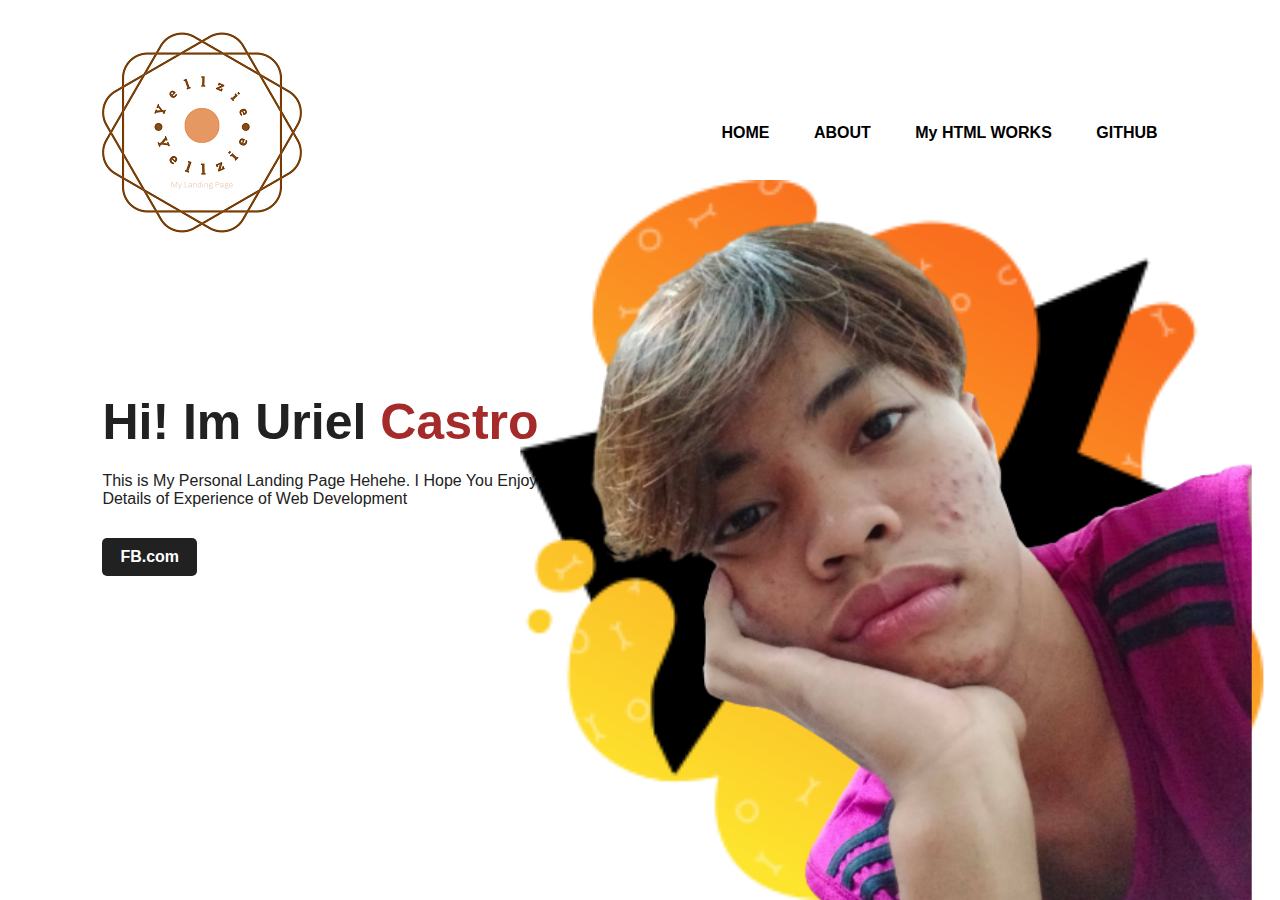
<file: index.html>
<!DOCTYPE html>
<html lang="en">
<head>
    <meta charset="UTF-8">
    <meta http-equiv="X-UA-Compatible" content="IE=edge">
    <meta name="viewport" content="width=device-width, initial-scale=1.0">
    <title>My Landing Page</title>
    <link rel="stylesheet" href="style.css">
</head>
<body>
   <div class = "hero">
        <nav>
            <img src="yellzie-low-resolution-logo-color-on-transparent-background.png" class="logo">
            <ul>
                <li>
                    <a href="#">HOME</a>
                </li>
                <li>
                    <a href="Aboutme.html">ABOUT</a>
                </li>
                <li>
                    <a href="index1.html">My HTML WORKS</a>
                </li>
                <li>
                    <a href="https://github.com/Namizakee">GITHUB</a>
                </li>
            </ul>
        </nav>
        <div class="detel">
            <h1>Hi! Im Uriel <span>Castro</span></h1>
                <p>This is My Personal Landing Page Hehehe. I Hope You Enjoy My Work! ❤️❤️❤️ 
                <br> Details of Experience of Web Development
            </p>
            <a href="https://www.facebook.com/urieltolentinocastro30">FB.com</a>
        </div>
        <div class="images">
            <img src="a8aebadf-0ccf-4f7a-aeb9-acb7d2acd577.png" class="shape"/>
            <img src="image-removebg-preview.png" class="img">

        </div>
   </div>
</body>
</html>
</file>
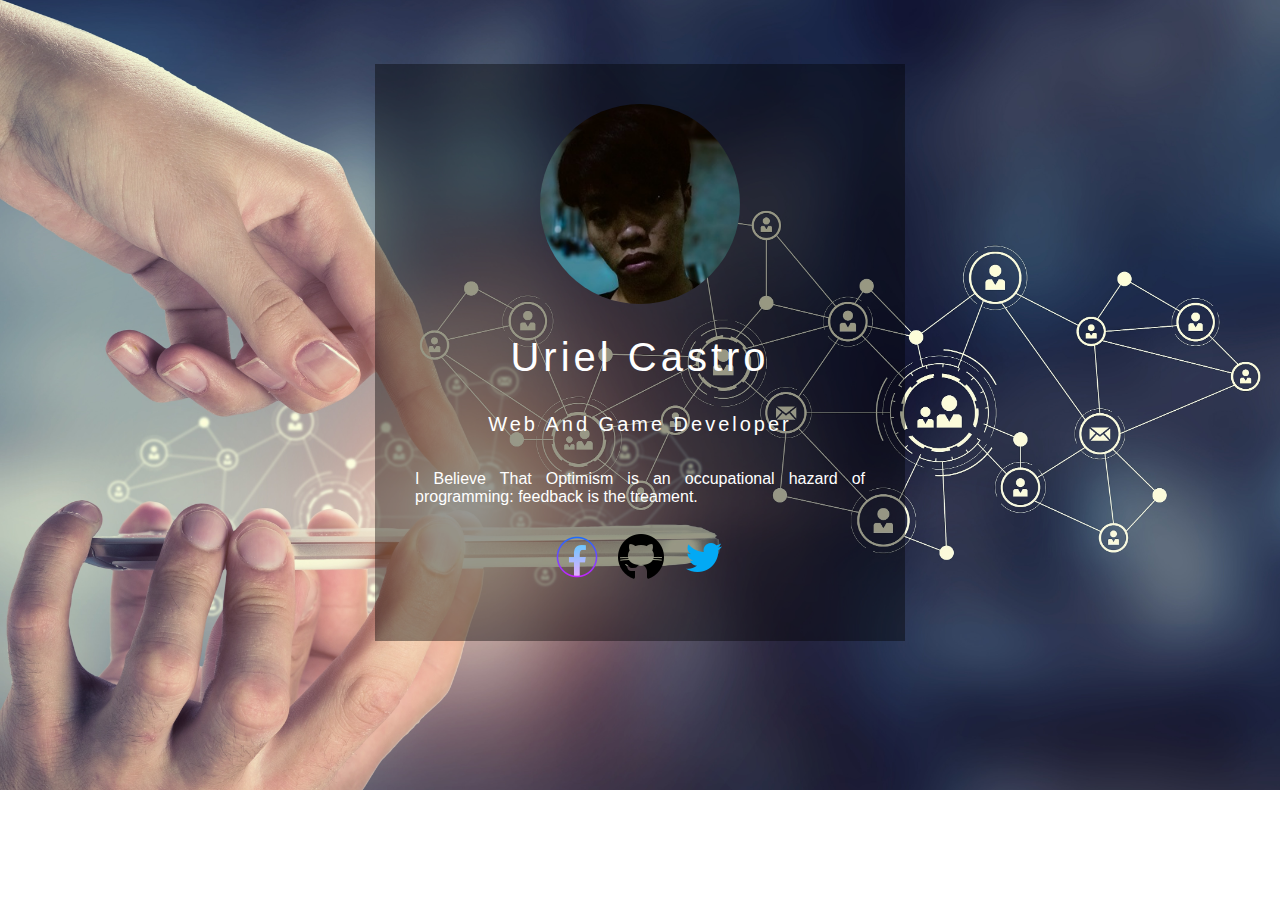
<file: Aboutme.html>
<!DOCTYPE html>
<html lang="en">
<head>
    <meta charset="UTF-8">
    <meta http-equiv="X-UA-Compatible" content="IE=edge">
    <meta name="viewport" content="width=device-width, initial-scale=1.0">
    <title>My Personal Info</title>
    <link rel="stylesheet" href="aboutme.css">
</head>
<body>
    <div class="box">
        <img src="pngsource\Profile.jpg" alt="" class="box_img">
        <h1>Uriel Castro</h1>
        <h5>Web And Game Developer</h5>
        <p>I Believe That Optimism is an occupational hazard of programming: feedback is the treament. </p>
   <ul>
    <li><a href="https://www.facebook.com/urieltolentinocastro30"><img src="[data-uri]"></a></li>
    <li><a  href="https://github.com/Namizakee"><img src="[data-uri]"></a></li>
    <li><a href="https://twitter.com/UCastro79803"><img src="[data-uri]"></a></li>
   </ul>
    </div>

</body>
</html>
</file>
<file: style.css>
*{
     margin: 0;
    padding: 0;
    font-family: sans-serif;
}
.hero {
   position: relative;
   width: 100%;
   height: 100vh;
   background: white ; 
}
nav{
    display: flex;
    width: 84%;
    margin: auto;
    padding: 20px 0;
    align-items: center;
    justify-content: space-between;
}

nav ul li{
    display: inline-block;
    list-style: none;
    margin: 10px 20px;
}
nav ul li a{
    text-decoration: none;
    color: black;
    font-weight: bold;
}
nav ul li a:hover {
    color:red;

}
.detel {
    margin-left: 8%;
    margin-top: 10%;
}
.detel h1 {
    font-size: 50px;
    color: #212121;
    margin-bottom: 20px;
}

span{
    color: brown;
}
.detel p{
color:#212121;
line-heigth: 22px ;
}
.detel a{
    background:#212121;
    padding: 10px 18px;
    text-decoration:  none;
    font-weight: bold;
    color:#fff;
    display:inline-block;
    margin: 30px 0;
    border-radius:  5px;
}
.images {
    width: 45%;
    height: 80%;
    position: absolute;
    bottom: 0;
    right: 100px;
}

.images img {
    height: 100%;
    position: absolute;
    left: 50%;
    bottom: 0;
    transform: translate(-50%);
    transition: bottom 1s, left 1s;
}

.images:hover .shape{
    bottom: 40px;
}

.images:hover .img {
    left: 45%;
}
</file>
<file: aboutme.css>
body {
    margin: 0;
    padding: 0;
    background: url(background.jpg) no-repeat;
    background-size: cover;
    transition: all ease-in-out 1000ms;
}
.box{
    width: 450px;
    background: rgba(0, 0, 0, 0.4);
    padding: 40px;
    text-align: center;
    margin: auto;
    margin-top: 5%;
    color: white;
    font-family:'Century Gothic', 'Arial Narrow', Arial, sans-serif;
    transition: all ease-in-out 1000ms;
}
.box_img {
    border-radius: 50%;
    width: 200px;
    height: 200px;
}

.box h1 {
    font-size: 40px;
    letter-spacing: 4px;
    font-weight: 100;
}
.box h5{
    font-size: 20px;
    letter-spacing: 3px;
    font-weight: 100;

}
.box p{
    text-align: justify ;
}
ul{
    margin: 0;
    padding: 0;
}
.box li {
    display: inline-block;
    margin: 5px;
    list-style: none;
}
.box li a{
    color: white;
    text-decoration: none;
    font-size: 60px;
    transition: all ease-in-out 1000ms;
}

.box li a:hover{

    background: rgba(115, 115, 182, 0.404);
    border-radius: 100%;
}
</file>
